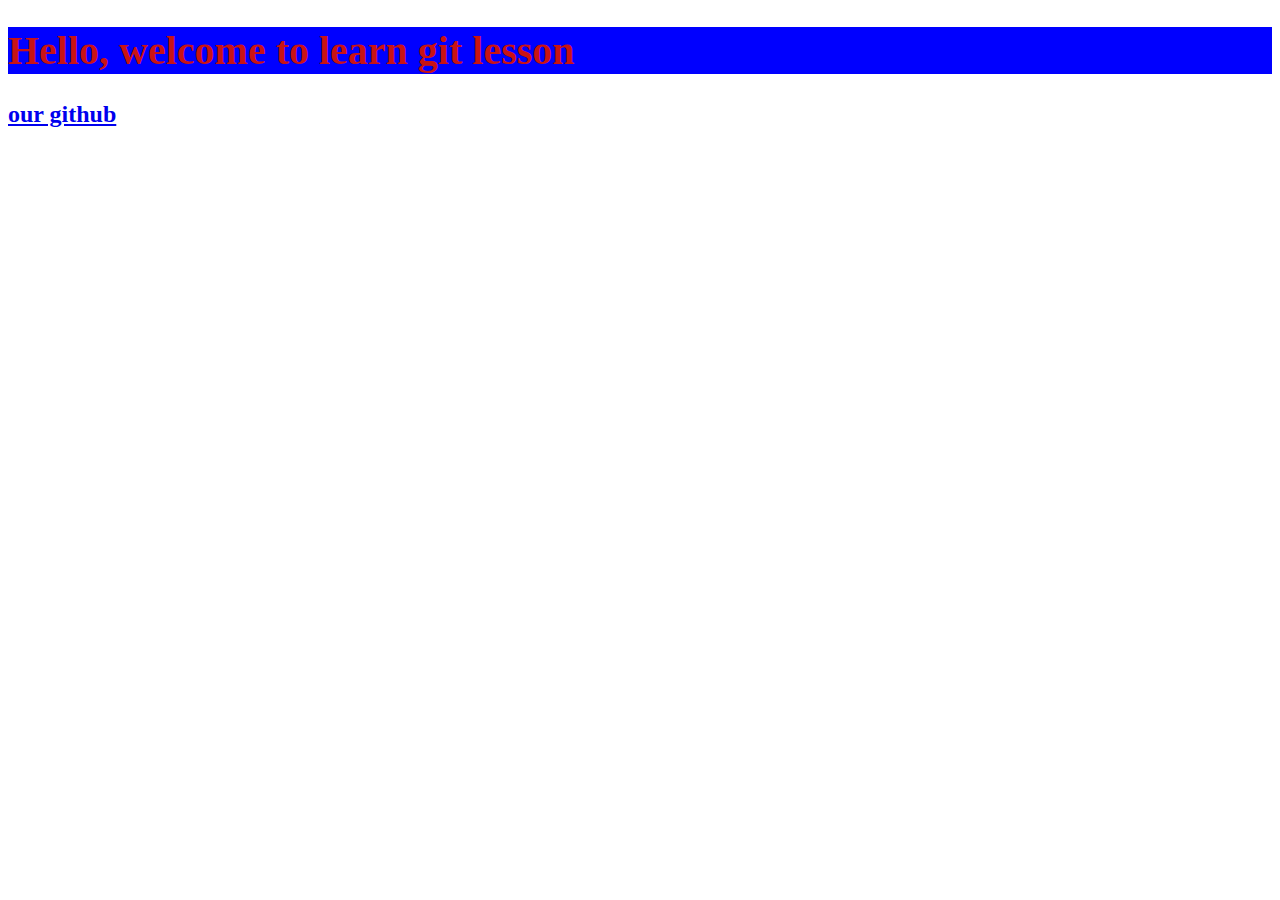
<file: index.html>
<!DOCTYPE html>
<html lang="en">
<head>
    <meta charset="UTF-8">
    <meta name="viewport" content="width=device-width, initial-scale=1.0">
    <title>Learn git</title>
    <link rel="stylesheet" href="style.css">
</head>
<body>
    <h1> Hello, welcome to learn git lesson</h1>
    
   <h2>
    <a href="https://github.com/phpdeveloper2497/Git-learn" target="_blank">our github</a>
   </h2>

    <script src="/app.js"></script>
</body>
</html>
</file>
<file: style.css>
h1{
  font-size: 40px;
  background-color: blue;
  color: #c91313;
  
}
</file>
